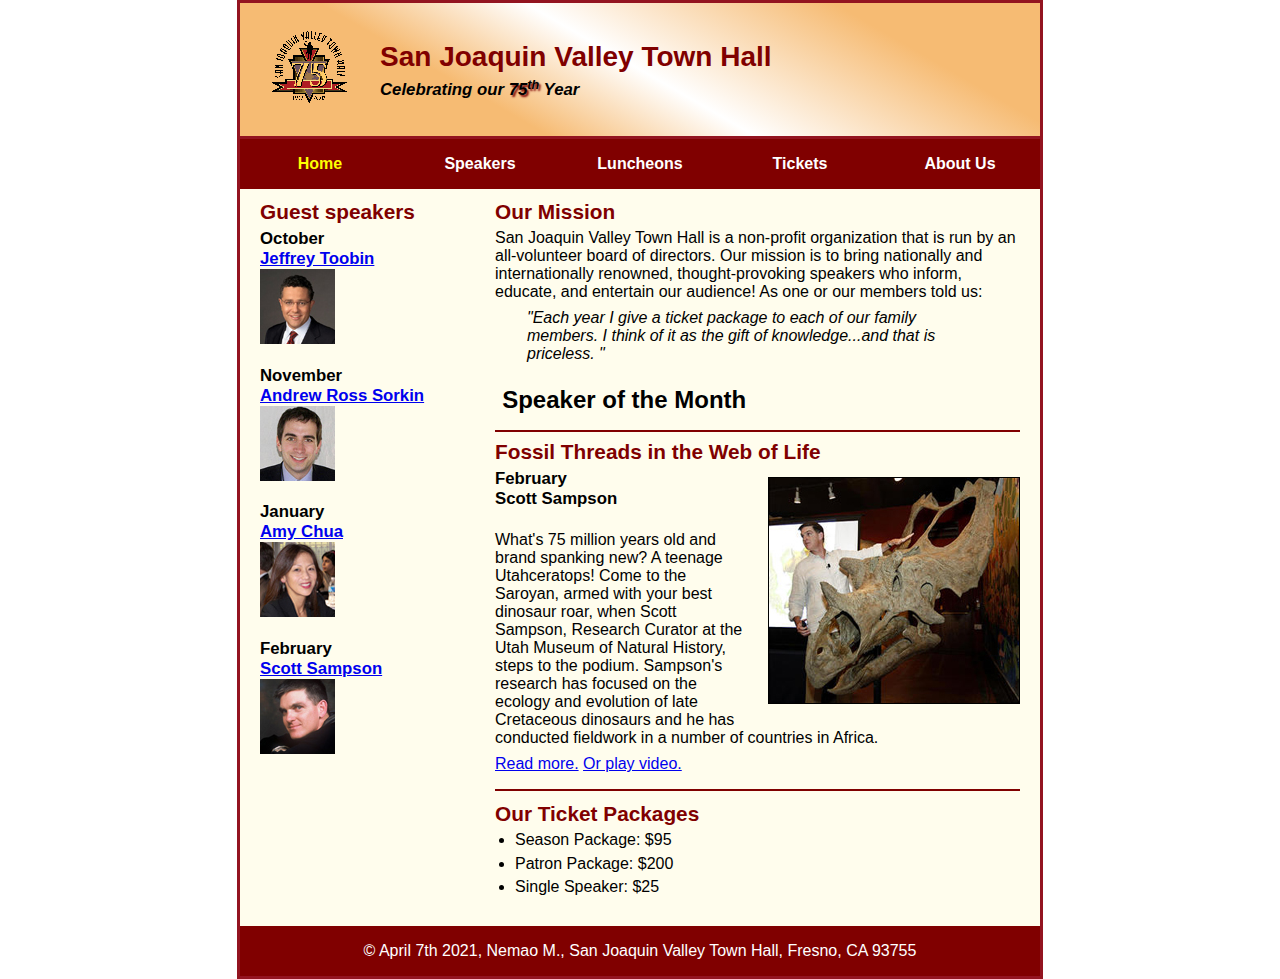
<file: index.html>
<!DOCTYPE html>
<html lang="en">

<head style="color:white;">
	<meta charset="utf-8">
	<title>San Joaquin Valley Town Hall</title>
	<link rel="shortcut icon" href="images/favicon.ico" type="images/png">
	<link rel="stylesheet" href="styles/normalize.css">
	<link rel="stylesheet" href="styles/main.css">
</head>

<body >
	<header>
		<img src="images/town_hall_logo.gif" alt="town hall logo" height="80">
		<h2>San Joaquin Valley Town Hall</h2>
		<h3>Celebrating our <span class="shadow">75<sup>th</sup></span> Year</h3>


	</header>
	<nav id="nav_menu">
		<ul>
	<li><a href="index.html" class="current"> Home</a></li>
	<li><a href="speakers.html"> Speakers</a></li>
	<li><a href="luncheons.html"> Luncheons</a></li>
	<li><a href="tickets.html"> Tickets</a></li>
	<li><a href="about.html"> About Us</a>
		<ul>
			<li ><a href="history.html"> Our History</a></li>
			<li><a href="board.html"> Board of Directors</a></li>
			<li><a href="past.html"> Past Speakers</a></li>
			<li><a href="contact.html"> Contact Information</a></li>
		</ul>
	</li>
		</ul>
	</nav>


	<main>
<!--I think this is right? IDK anymore-->
		<section>
		<h2>Our Mission</h2>

		<p>San Joaquin Valley Town Hall is a non-profit organization that is run by an all-volunteer board of directors. Our mission is to bring nationally and internationally renowned, thought-provoking speakers who inform, educate, and entertain our audience! As one or our members told us:</p>

		<blockquote> 	&quot;Each year I give a ticket package to each of our family members. I think of it as the gift of knowledge...and that is priceless. 	&quot;</blockquote>

			<h1>Speaker of the Month</h1>
			<article>
			<h2>Fossil Threads in the Web of Life</h2>
				<img src="images/sampson_dinosaur.jpg"	alt="Sampson Dinosaur">
			<h3>February<br>
				Scott Sampson</h3><br>

			<p>What's 75 million years old and brand spanking new? A teenage Utahceratops! Come to the Saroyan,
				armed with your best dinosaur roar, when Scott Sampson, Research Curator at the Utah Museum of Natural History,
				steps to the podium. Sampson's research has focused on the ecology and evolution of late Cretaceous dinosaurs
				and he has conducted fieldwork in a number of countries in Africa.</p>
				<p>
				<a href="speakers/sampson.html">Read more.</a>
				<a href="media/sampson.swf" target="_blank">Or play video.</a>
				</p>
			</article>

			<h2>Our Ticket Packages</h2>
		<ul>
			<li>Season Package: $95</li>
			<li>Patron Package: $200</li>
			<li>Single Speaker: $25</li>
		</ul>
		</section>
		<aside>
		<h2>Guest speakers</h2>
		<h3>October<br>

		<a href="speakers/toobin.html">Jeffrey Toobin</a><br>
		<img src="images/toobin75.jpg"	alt="toobin" height="75"><br>

		November<br>
			<a href="speakers/sorkin.html">Andrew Ross Sorkin</a><br>
			<img src="images/sorkin75.jpg"	alt="sorkin" height="75"><br>
			January<br>
			<a href="speakers/chua.html">Amy Chua</a><br>
			<img src="images/chua75.jpg"	alt="chua" height="75"><br>
			February<br>
			<a href="speakers/sampson.html">Scott Sampson</a><br>
			<img src="images/sampson75.jpg"	alt="sampson" height="75">
		</h3>
		</aside>
	</main>
	<footer>
		<p>&copy; April 7th 2021, Nemao M.,  San Joaquin Valley Town Hall, Fresno, CA 93755</p>
	</footer>
</body>
</html>
</file>
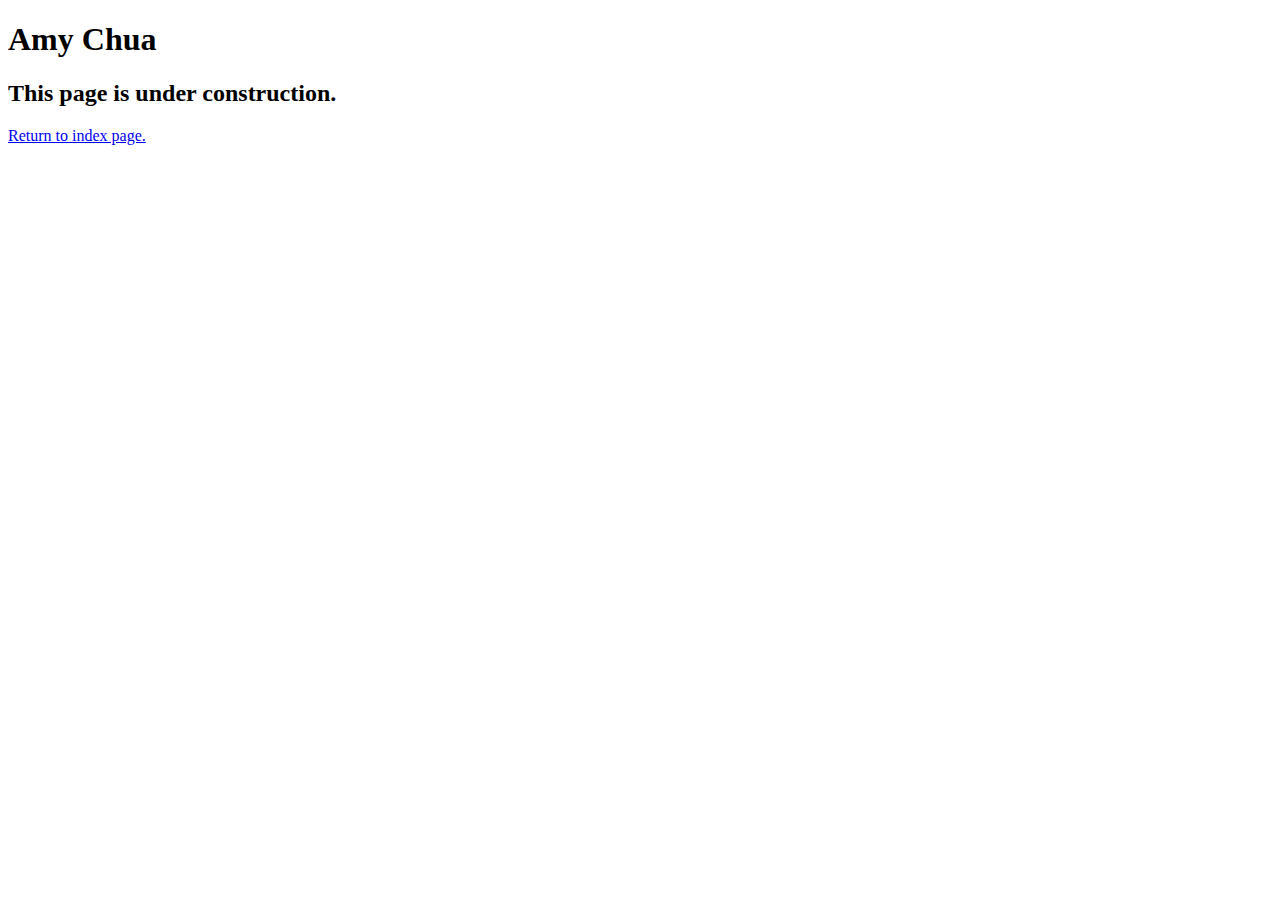
<file: speakers/chua.html>
<!DOCTYPE html>
<html lang="en">

<head>
	<meta charset="utf-8">
	<title>San Joaquin Valley Town Hall</title>
	<link rel="shortcut icon" href="images/favicon.ico">
</head>

<body>
	<main>
		<h1>Amy Chua</h1>
		<h2>This page is under construction.</h2>
		<p><a href="../index.html">Return to index page.</a></p>
	</main>
</body>

</html>
</file>
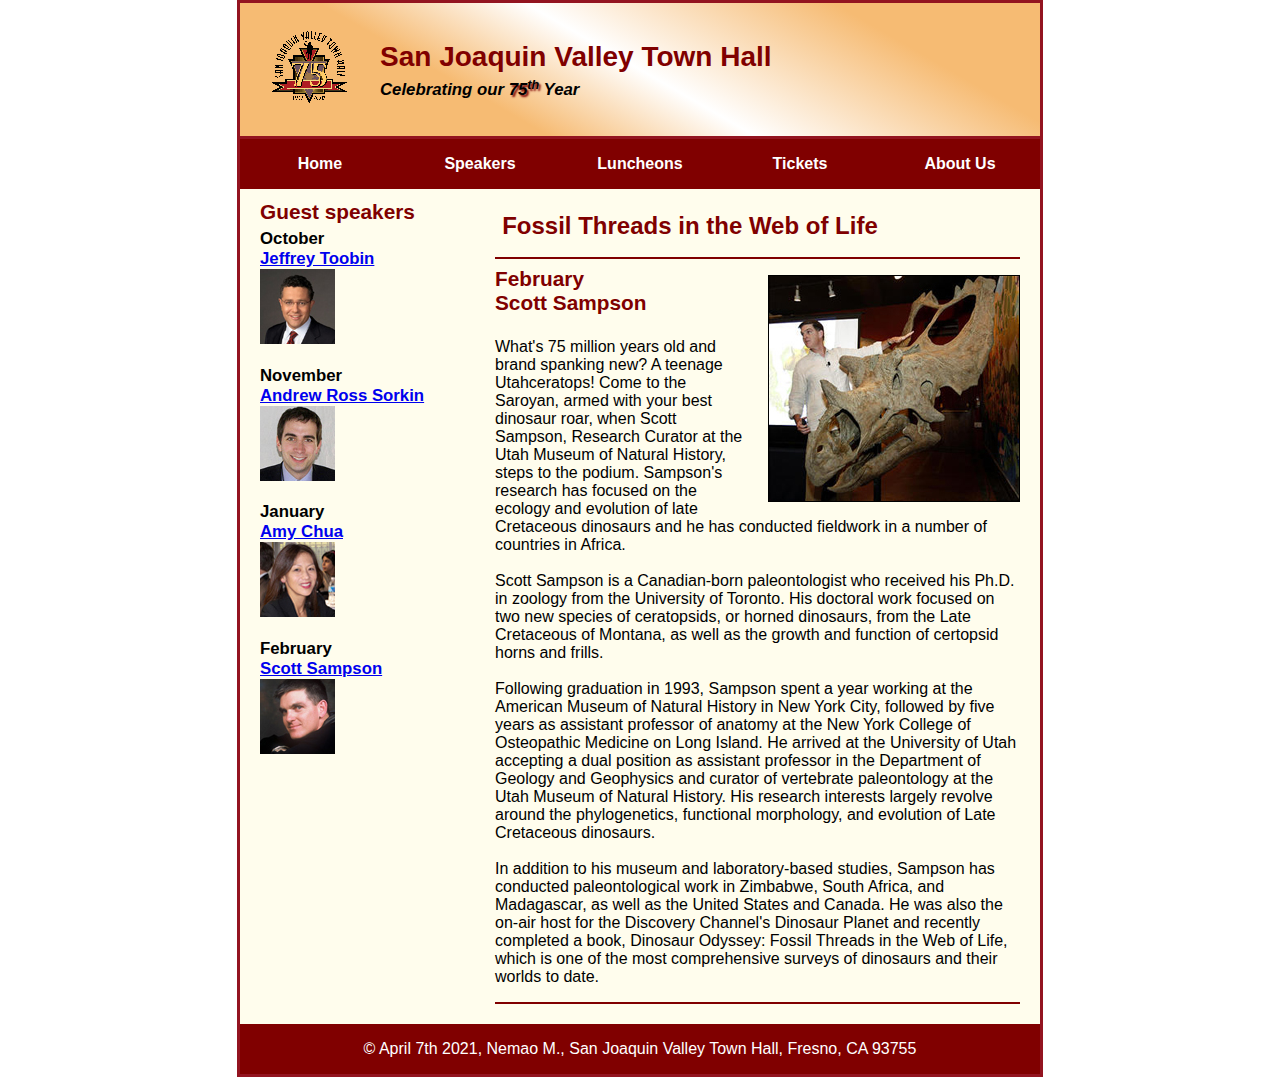
<file: speakers/sampson.html>
<!DOCTYPE html>
<html lang="en">

<head style="color:white;">
	<meta charset="utf-8">
	<title>San Joaquin Valley Town Hall</title>
	<link rel="shortcut icon" href="../images/favicon.ico" type="images/png">
	<link rel="stylesheet" href="../styles/normalize.css">
	<link rel="stylesheet" href="../styles/speaker.css">
	<link rel="stylesheet" href="../styles/main.css">
</head>

<body >
	<header>
		<img src="../images/town_hall_logo.gif" alt="town hall logo" height="80">
		<h2>San Joaquin Valley Town Hall</h2>
		<h3>Celebrating our <span class="shadow">75<sup>th</sup></span> Year</h3>


	</header>

	<nav id="nav_menu">
		<ul>
			<li><a href="../index.html"> Home</a></li>
			<li><a href="../speakers.html"> Speakers</a></li>
			<li><a href="../luncheons.html"> Luncheons</a></li>
			<li><a href="../tickets.html"> Tickets</a></li>
			<li><a href="../about.html"> About Us</a>
				<ul>
					<li ><a href="../history.html"> Our History</a></li>
					<li><a href="../board.html"> Board of Directors</a></li>
					<li><a href="../past.html"> Past Speakers</a></li>
					<li><a href="../contact.html"> Contact Information</a></li>
				</ul>
			</li>
		</ul>
	</nav>
	<main>
<!--I think this is right? IDK anymore-->
		<section>
			<h1>Fossil Threads in the Web of Life</h1>
			<article>
			<img src="../images/sampson_dinosaur.jpg"	alt="Sampson Dinosaur">

			<h2>February<br>
				Scott Sampson</h2><br>

			<p>What's 75 million years old and brand spanking new? A teenage Utahceratops! Come to the
			Saroyan, armed with your best dinosaur roar, when Scott Sampson, Research Curator at the
			Utah Museum of Natural History, steps to the podium. Sampson's research has focused on the
			ecology and evolution of late Cretaceous dinosaurs and he has conducted fieldwork in a number
			of countries in Africa.<br><br><!--Double Breaks!!-->

			Scott Sampson is a Canadian-born paleontologist who received his Ph.D. in zoology from the
			University of Toronto. His doctoral work focused on two new species of ceratopsids, or horned
			dinosaurs, from the Late Cretaceous of Montana, as well as the growth and function of certopsid
			horns and frills.<br><br>

			Following graduation in 1993, Sampson spent a year working at the American Museum of Natural
			History in New York City, followed by five years as assistant professor of anatomy at the New
			York College of Osteopathic Medicine on Long Island. He arrived at the University of Utah
			accepting a dual position as assistant professor in the Department of Geology and Geophysics
			and curator of vertebrate paleontology at the Utah Museum of Natural History. His research
			interests largely revolve around the phylogenetics, functional morphology, and evolution of
			Late Cretaceous dinosaurs.<br><br>

			In addition to his museum and laboratory-based studies, Sampson has conducted paleontological
			work in Zimbabwe, South Africa, and Madagascar, as well as the United States and Canada. He was
			also the on-air host for the Discovery Channel's Dinosaur Planet and recently completed a book,
			Dinosaur Odyssey: Fossil Threads in the Web of Life, which is one of the most
			comprehensive surveys of dinosaurs and their worlds to date.</p>
			</article>

		</section>
		<aside>
		<h2>Guest speakers</h2>
		<h3>October<br>

		<a href="../speakers/toobin.html">Jeffrey Toobin</a><br>
		<img src="../images/toobin75.jpg"	alt="toobin" height="75"><br>

		November<br>
			<a href="../speakers/sorkin.html">Andrew Ross Sorkin</a><br>
			<img src="../images/sorkin75.jpg"	alt="sorkin" height="75"><br>
			January<br>
			<a href="../speakers/chua.html">Amy Chua</a><br>
			<img src="../images/chua75.jpg"	alt="chua" height="75"><br>
			February<br>
			<a href="../speakers/sampson.html">Scott Sampson</a><br>
			<img src="../images/sampson75.jpg"	alt="sampson" height="75"><br>
		</h3>
		</aside>
	</main>
	<footer>
		<p>&copy; April 7th 2021, Nemao M.,  San Joaquin Valley Town Hall, Fresno, CA 93755</p>
	</footer>
</body>
</html>
</file>
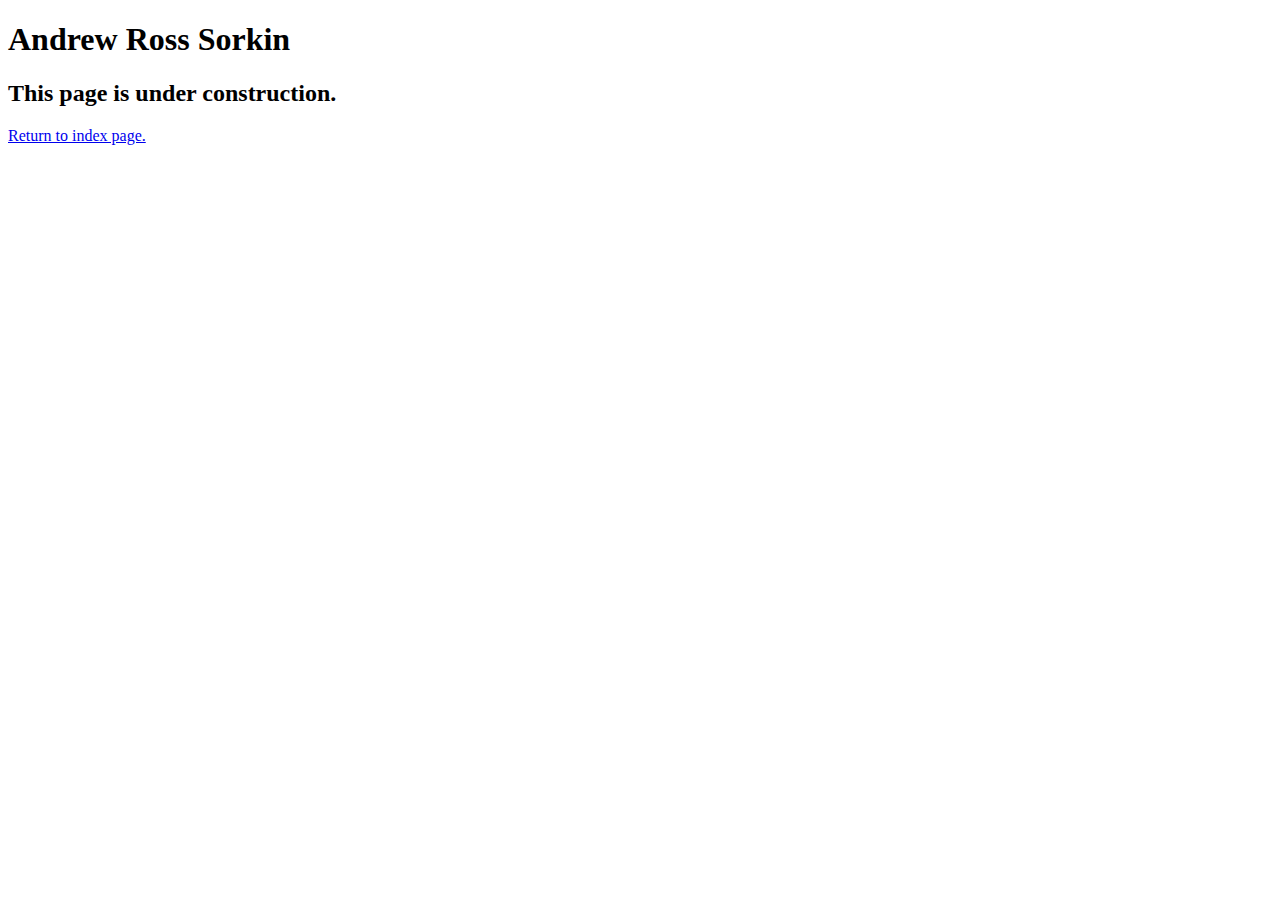
<file: speakers/sorkin.html>
<!DOCTYPE html>
<html lang="en">

<head>
	<meta charset="utf-8">
	<title>San Joaquin Valley Town Hall</title>
	<link rel="shortcut icon" href="images/favicon.ico">
</head>

<body>
	<main>
		<h1>Andrew Ross Sorkin</h1>
		<h2>This page is under construction.</h2>
		<p><a href="../index.html">Return to index page.</a></p>
	</main>
</body>

</html>
</file>
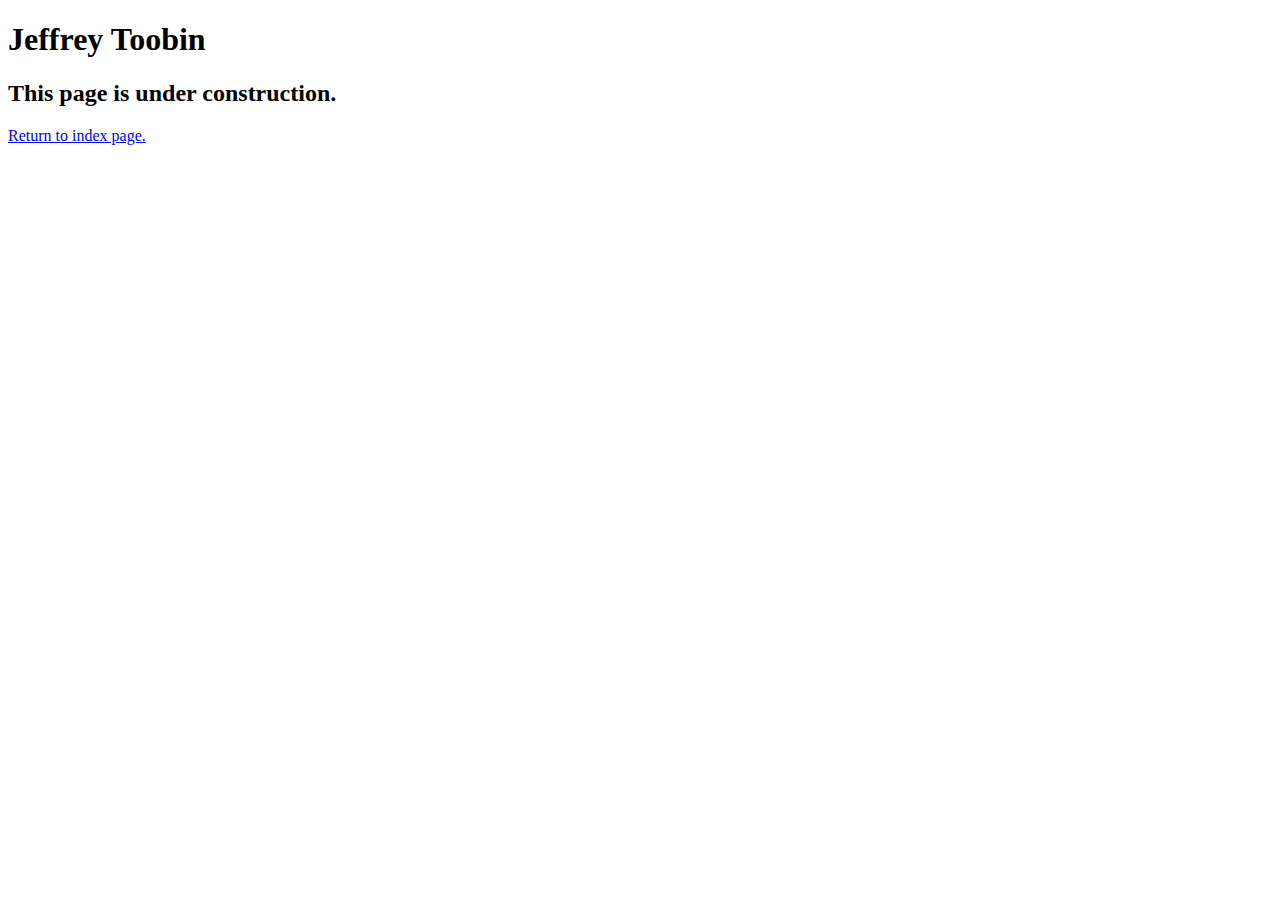
<file: speakers/toobin.html>
<!DOCTYPE html>
<html lang="en">

<head>
	<meta charset="utf-8">
	<title>San Joaquin Valley Town Hall</title>
	<link rel="shortcut icon" href="images/favicon.ico">
</head>

<body>
    <main>
	    <h1>Jeffrey Toobin</h1>
	    <h2>This page is under construction.</h2>
		<p><a href="../index.html">Return to index page.</a></p>

    </main>
</body>

</html>
</file>
<file: styles/main.css>
/* THE reset Selector*/
*{
	margin:0;
	padding:0;
}

html {
	background-color: white;
}

/* the styles for the elements */
body {
	font-family: Arial, Helvetica, sans-serif;
    font-size: 100%;
	margin: 0 auto;
	width: 800px;
	border:  3px solid #931420;
	background-color: #fffded;

}
/* How do I get this color to worrk...??? Make them seperate somehow? Check w3schools*/

a:focus, a:hover {
	font-style: italic;
}


/* the styles for the header */
header{
padding-top: 1.5em;
	padding-bottom: 2em;
	background-image:linear-gradient(30deg, #f6bb73 0%, #f6bb73 30%, white 50%, #f6bb73 80%, #f6bb73 100%);
	border-bottom:  3px solid #931420;

}





header img {
	padding-right: 30px;
	padding-left: 30px;
	float: left;
	padding-bottom: 1em;
}

/* wait, i think all these rules are for the Main, not the Headers...
That makes a lot more sense, actually. */
/* Is that true? Test it out it's changing the border...*/

/*header h1{

	padding-top: .3em;
	padding-bottom: .3em;
}*/


/*New Navi Menu as Edited by Professor (Thanks!)*/
nav {
	width: 100%;
}
#nav_menu ul {
	list-style-type: none;
	margin: 0;
	padding: 0;
	position: relative;
}
#nav_menu ul li {
	float: left;
	width: 20%;
}

#nav_menu ul li a {
	display: block;
	/*width: 160px;*/
	width: 100%;
	text-align: center;
	padding: 1em 0;
	text-decoration: none;
	background-color: #800000;
	color: white;
	font-weight: bold;
}
#nav_menu a.current {
	color: yellow;
}

#nav_menu ul ul {
	display: none;
	position: absolute;
	top: 100%;
	width: 100%;
}
#nav_menu ul ul li {
	float: none;
}
#nav_menu ul li:hover > ul {
	display: block;
}
#nav_menu > ul::after {
	content: "";
	clear: both;
	display: block;
}

/*section style?*/
section{
	width: 525px;
	float: right;

	padding-right: 20px;
	padding-left: 20px;
	padding-bottom:20px;


}

 header h2{
	font-size:175%;
	color: #800000;
	padding-top: .5em;
	padding-bottom: .25em;
	/** I think it has to be specified as header h2, not just h2... it's messing with the speaker lines**/
	 /** no it wasn't*/
}

 header h3 {

	font-size:105%;
	font-style: italic;
	padding-bottom: .25em;
}
.shadow {
	text-shadow: 2px 2px 2px #800000;

}
/* the styles for the main section */
 main {
	clear: left;
	 background-color: #fffded;

 }
 /*The BORDER... is uneeded.*/
 main h1 {
	font-size:150%;
	padding-top: .3em;
	padding-left: .3em;
	/*

	padding-bottom: .3em;
	border: 2px solid #931420;
	border-radius: 10px 10px 10px 10px;
	 background-color: white;
	box-shadow: 3px 3px 3px 3px black;*/

}
 main h2 {
	font-size: 130%;
	color: #800000;
	padding-top: .5em;
	padding-bottom: .25em;
/** Does the order change what displays...?
No.**/

}

/*Article has seperate styles*/

/*Remove the border*/

article {
	padding: .5em 0;
	border-top: 2px solid #800000;
	border-bottom: 2px solid #800000;
}
article h2 {
	padding-top: 0;
}
article h3 {
	font-size: 105%;
	padding-bottom: .25em;
}
article img {
	float: right;
	margin: .5em 0 1em 1em;
	border: 1px solid black;
}


aside{
	width: 215px;
	float:right;
	padding-left:1em;
	background-color: #fffded;
}


aside img {
	padding-bottom: 1em;

}


 main h3 {
	font-size: 105%;
	padding-bottom: .25em;

}
 main p{
	padding-bottom: .5em;
}

 main blockquote{
	padding-right: 2em;
	padding-left: 2em;
	font-style: italic;
}

  main  ul{
	padding-bottom: .25em;
	padding-left: 1.25em;
}

  main  li{
	padding-bottom: .35em;
}

/* the styles for the footer */
footer p {
	background-color: #800000;
	color: white;
	text-align: center;
	clear:right;
	padding-top: 1em;
	padding-bottom: 1em;
}
</file>
<file: styles/speaker.css>
/* THE reset Selector*/
*{
	margin:0;
	padding:0;
}

html {
	background-color: white;
}

/* the styles for the elements */
body {
	font-family: Arial, Helvetica, sans-serif;
    font-size: 100%;
	margin: 0 auto;
	width: 800px;
	border:  3px solid #931420;
	background-color: #fffded;

}
/* How do I get this color to worrk...??? Make them seperate somehow? Check w3schools*/

a:focus, a:hover {
	font-style: italic;
}


/* the styles for the header */
header{
padding-top: 1.5em;
	padding-bottom: 2em;
	background-image:linear-gradient(30deg, #f6bb73 0%, #f6bb73 30%, white 50%, #f6bb73 80%, #f6bb73 100%);
	border-bottom:  3px solid #931420;

}



header img {
	padding-right: 30px;
	padding-left: 30px;
	float: left;
	padding-bottom: 1em;
}

/* wait, i think all these rules are for the Main, not the Headers...
That makes a lot more sense, actually. */
/* Is that true? Test it out it's changing the border...*/

/*header h1{

	padding-top: .3em;
	padding-bottom: .3em;
}*/



/*section style?*/
section{
	width: 525px;
	width: 525px;
	float: right;

	padding-right: 20px;
	padding-left: 20px;
	padding-bottom:20px;


}

 header h2{
	font-size:175%;
	padding-top: .5em;
	padding-bottom: .25em;
	/** I think it has to be specified as header h2, not just h2... it's messing with the speaker lines**/
	 /** no it wasn't*/
}

 header h3 {

	font-size:105%;
	font-style: italic;
	padding-bottom: .25em;
}
.shadow {
	text-shadow: 2px 2px 2px #800000;

}
/* the styles for the main section */
 main {
	clear: left;
	 background-color: #fffded;

 }
 /*The BORDER... is uneeded.*/
 main h1 {
	font-size:150%;
	padding-top: .3em;
	padding-left: .3em;
	/*

	padding-bottom: .3em;
	border: 2px solid #931420;
	border-radius: 10px 10px 10px 10px;
	 background-color: white;
	box-shadow: 3px 3px 3px 3px black;*/

}

 section h1{

	 color: #800000;
 }
 main h2 {
	font-size: 130%;
	padding-top: .5em;
	padding-bottom: .25em;
/** Does the order change what displays...?
No.**/

}

/*Article has seperate styles*/

/*Remove the border*/

article {
	padding: .5em 0;
}
article h2 {
	padding-top: 0;

}
article h3 {
	font-size: 105%;
	padding-bottom: .25em;
}
article img {
	float: right;
	margin: .5em 0 1em 1em;
	border: 1px solid black;
}


aside{
	width: 215px;
	float:right;
	padding-left:1em;
	background-color: #fffded;
}


aside img {
	padding-bottom: 1em;

}


 main h3 {
	font-size: 105%;
	padding-bottom: .25em;

}
 main p{
	padding-bottom: .5em;
}

 main blockquote{
	padding-right: 2em;
	padding-left: 2em;
	font-style: italic;
}

 main ul{
	padding-bottom: .25em;
	padding-left: 1.25em;
}

 main li{
	padding-bottom: .35em;
}

/* the styles for the footer */
footer p {
	background-color: #800000;
	color: white;
	text-align: center;
	clear:right;
	padding-top: 1em;
	padding-bottom: 1em;
}
</file>
